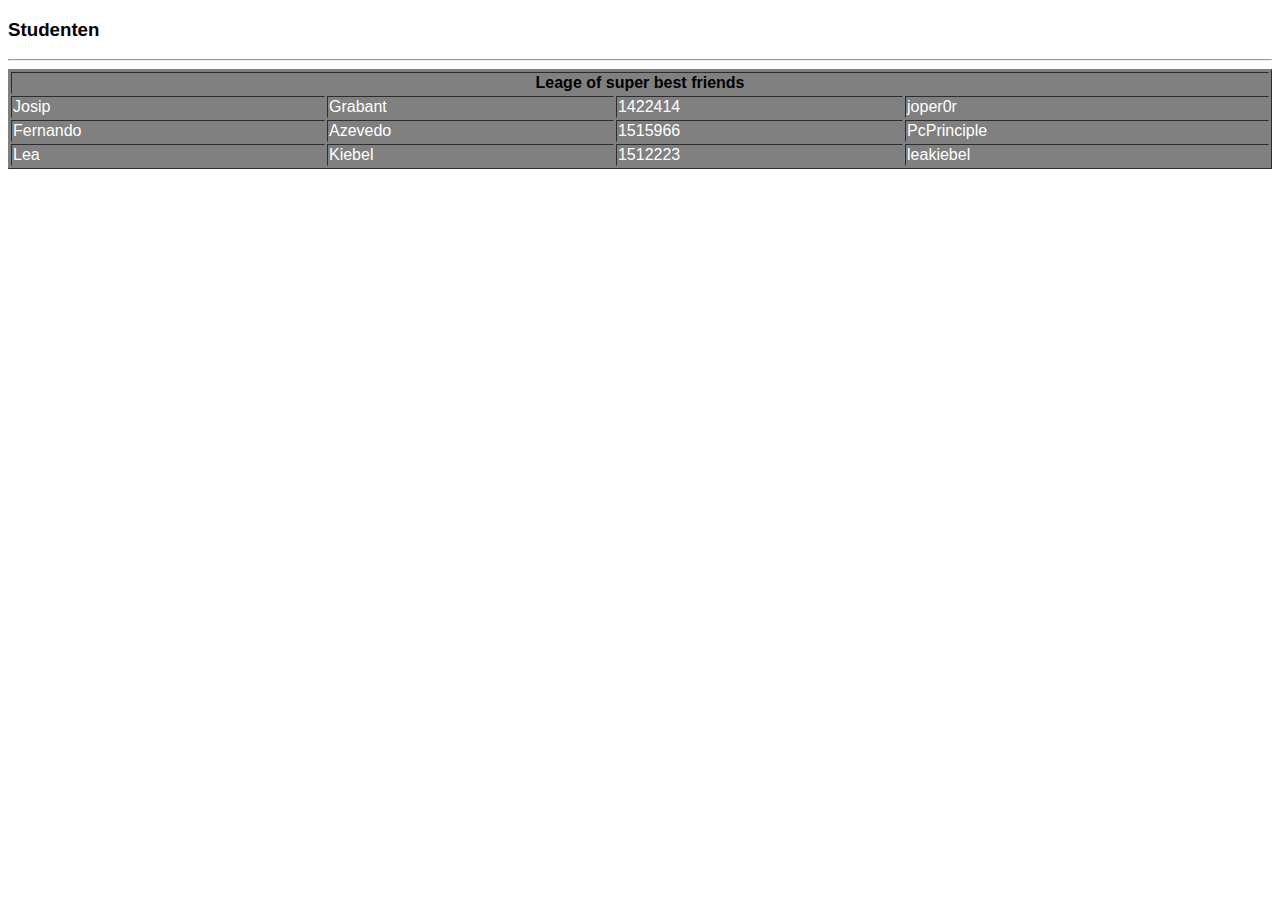
<file: student.html>
<!DOCTYPE html>
<html> 
<head>
<title>Informationen</title>
</head>

 <body>
 <h3><font face="arial">Studenten</h3>
 <hr>
 <table summary="" border="1" width="100%" hight="50px" bgcolor="grey"  >
 	<tr>
		<td colspan="4"align="center"<font face="arial" color="white"><b>Leage of super best friends</b></td> 
 	</tr>
	<tr>
		<td><font face="arial" color="white">Josip</td>
		<td><font face="arial" color="white">Grabant</td>
		<td><font face="arial" color="white">1422414</td>
		<td><font face="arial" color="white">joper0r</td>
	
	</tr> 	
 	
 	<tr>
 		<td><font face="arial" color="white">Fernando</td>
 		<td><font face="arial" color="white">Azevedo</td>
 		<td><font face="arial" color="white">1515966</td>
 		<td><font face="arial" color="white">PcPrinciple</td>
 	</tr>
 	<tr>
 		<td><font face="arial" color="white">Lea</td>
 		<td><font face="arial" color="white">Kiebel</td>
 		<td><font face="arial" color="white">1512223</td>
 		<td><font face="arial" color="white">leakiebel</td>
 	
 	</tr>
 	</font
 </table>
 
 
 
 </body>





</html>
</file>
